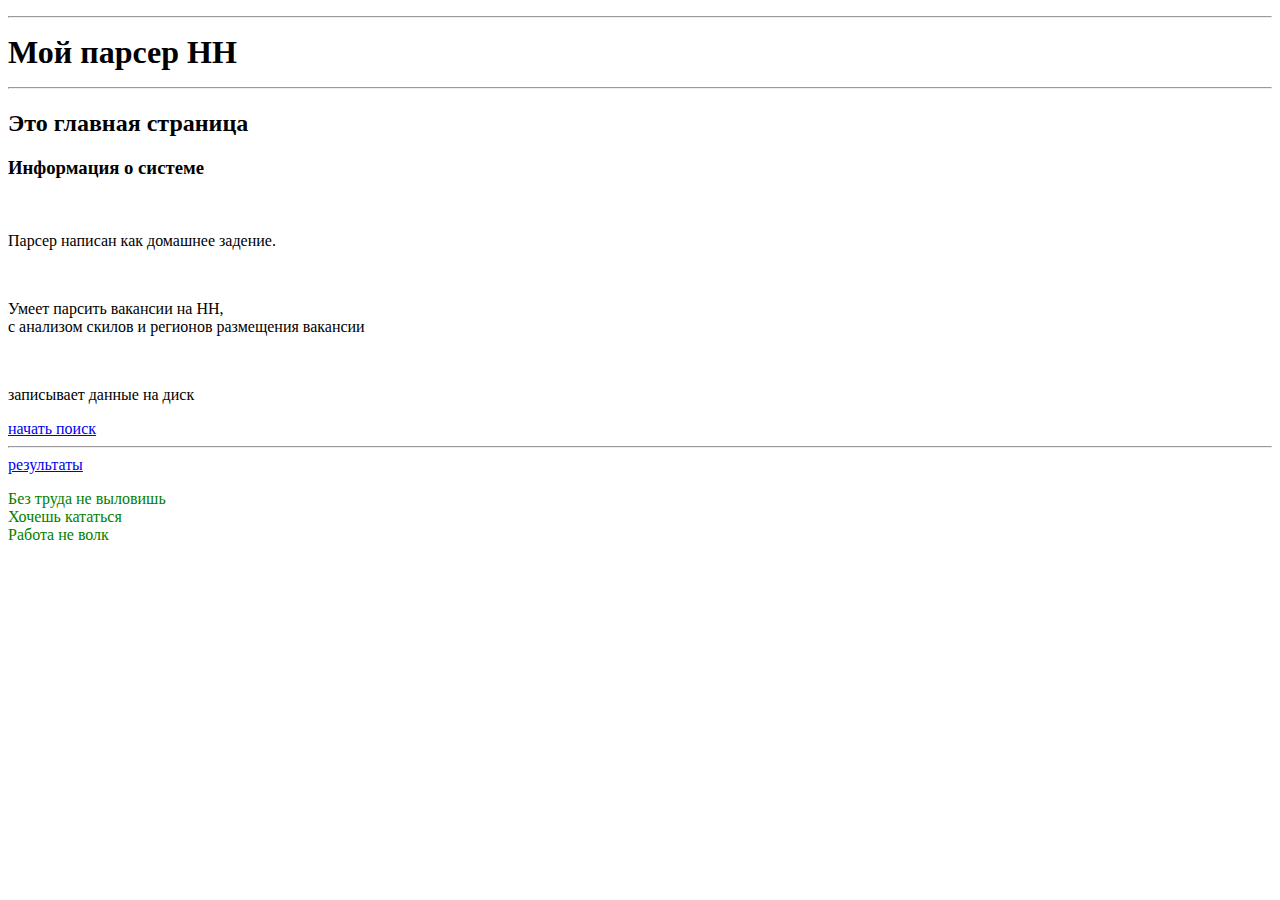
<file: templates/index.html>
<html>
    <head>
        <meta charset="UTF-8">
        <title>Мой парсер HH</title>
        <link href="main.css" rel="stylesheet">
    </head>
    <body>
    <!-- комментарии -->
    <h1>
        <hr>
        Мой парсер HH
        <hr>
    </h1>
    <h2>
        Это главная страница
    </h2>
    <h3>
        Информация о системе
    </h3>
<!--<p> для нового абзаца-->
    <br />
    <p>Парсер написан как домашнее задение.</p>
    <br />
    <p>Умеет парсить вакансии на HH, <br> с анализом скилов и регионов размещения вакансии</p>
    <br />
    <p>записывает данные на диск</p>
<!--    -->
    <a href="form.html">начать поиск</a>
    <br />
    <hr>
    <a href="results.html">результаты</a>

        <p class="proverb">
<!--    <p style="color: green">   -->

        Без труда не выловишь
        <br />
        Хочешь кататься
        <br />
        Работа не волк
        <br />
    </p>

    </body>

</html>
</file>
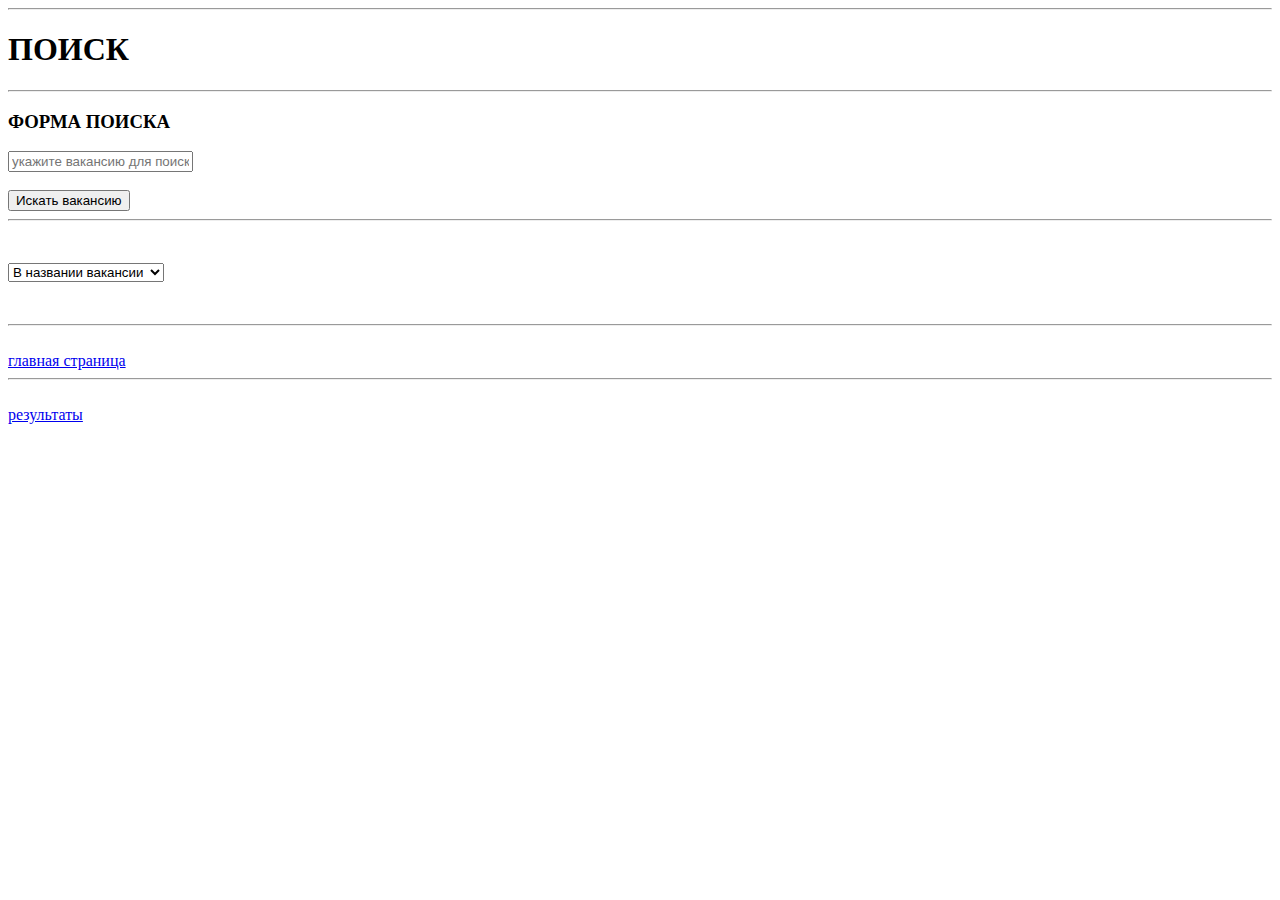
<file: templates/form.html>
<!DOCTYPE html>
<html lang="en">
<head>
    <meta charset="UTF-8">
    <title>ПОИСК</title>
    <link href="main.css" rel="stylesheet">
</head>
<body>
    <hr>
    <h1>
      ПОИСК
    </h1>

    <hr>
    <h3>ФОРМА ПОИСКА</h3>
    <form action="results.html">
        <input type="text" name="" value="" placeholder="укажите вакансию для поиска">
        <br />
        <br />
        <input type="submit" value="Искать вакансию">
        <br />
        <hr>
        <br />
        <p>
            <select name="">
                <option value="all">Везде</option>
                <option value="company">В названии компании</option>
                <option selected value="name">В названии вакансии</option>
            </select>
        </p>


    </form>



    <br />
    <hr>
    <br />
    <a href="index.html">главная страница</a>
    <hr>
    <br />
    <a href="results.html">результаты</a>
</body>
</html>
</file>
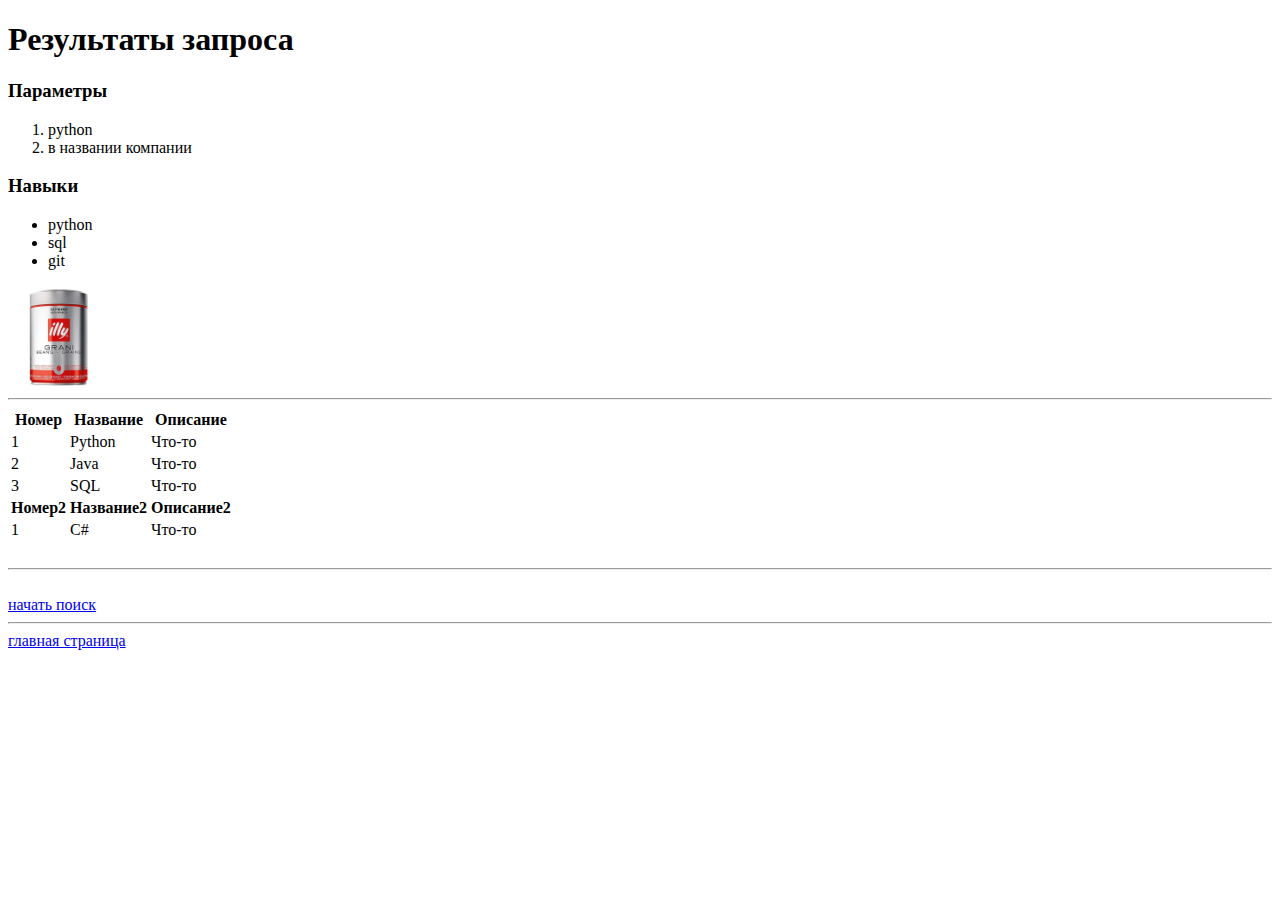
<file: templates/results.html>
<!DOCTYPE html>
<html lang="en">
<head>
    <meta charset="UTF-8">
    <title>Результаты</title>
    <link href="main.css" rel="stylesheet">
</head>
<body>
<h1>
    Результаты запроса
    <h3>
        Параметры
    </h3>
    <ol>
        <li>python</li>
        <li>в названии компании</li>
    </ol>
    <h3>
        Навыки
    </h3>
    <ul>
        <li>python</li>
        <li>sql</li>
        <li>git</li>
    </ul>




    <img src="illy.jpg" width="100px">
    <br />
    <hr>

<!--table - таблица td -столбец tr - строка th - заголовок-->
    <table>
        <tr>
            <th>Номер</th>
            <th>Название</th>
            <th>Описание</th>
        </tr>
        <tr>
            <td>1</td>
            <td>Python</td>
            <td>Что-то</td>
        </tr>
        <tr>
            <td>2</td>
            <td>Java</td>
            <td>Что-то</td>
        </tr>
        <tr>
            <td>3</td>
            <td>SQL</td>
            <td>Что-то</td>
        </tr>

        <tr>
            <th>Номер2</th>
            <th>Название2</th>
            <th>Описание2</th>
        </tr>

        <tr>
            <td>1</td>
            <td>C#</td>
            <td>Что-то</td>
        </tr>


    </table>

    <br />
    <hr>
</h1>
    <br />
    <a href="form.html">начать поиск</a>
    <br />
    <hr>
    <a href="index.html">главная страница</a>



</body>
</html>
</file>
<file: templates/main.css>
.proverb {
    color: green;
}

.maintext {
    color: black;

}
</file>
